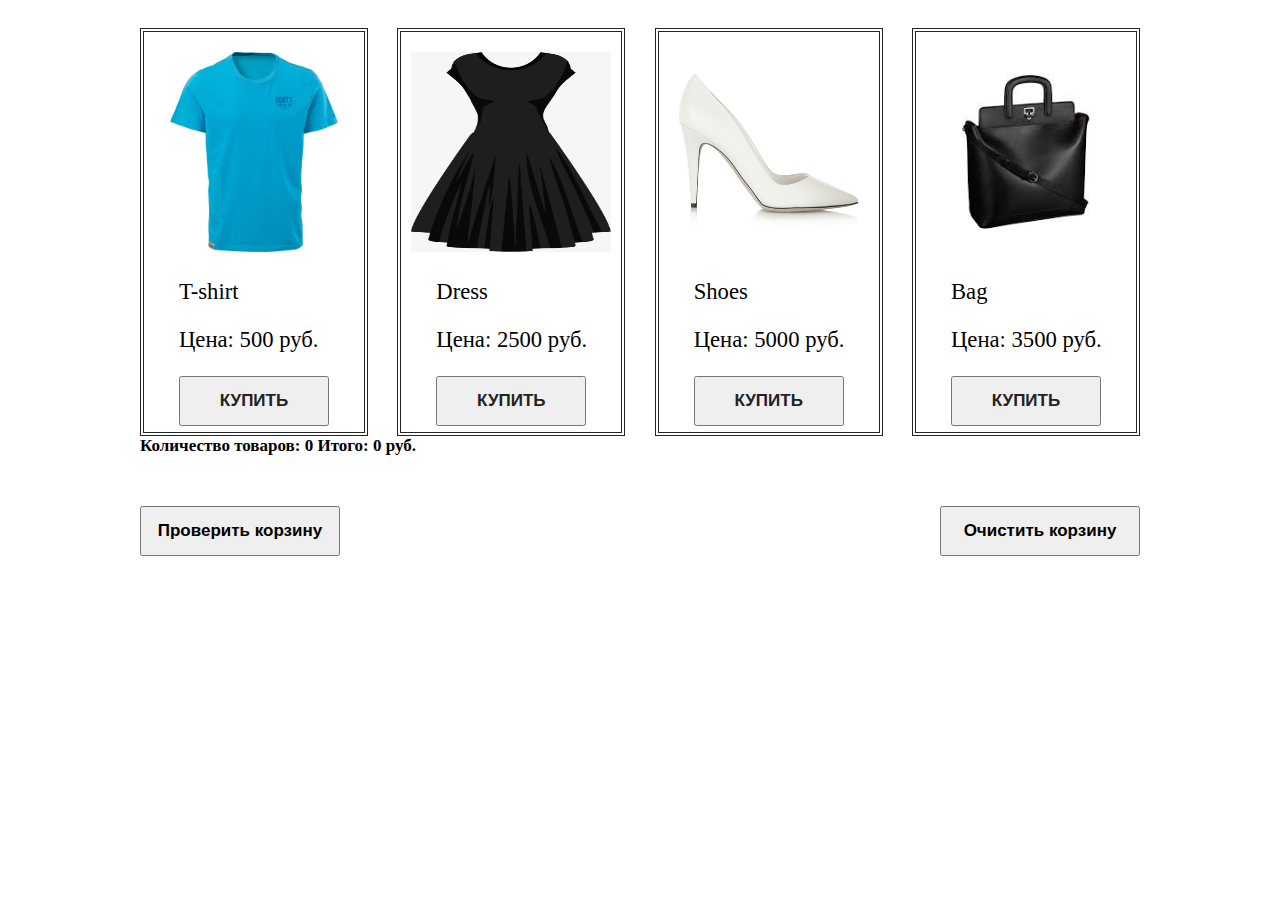
<file: index.html>
<!doctype html>
<html lang="en">
<head>
    <meta charset="UTF-8">
    <title>Cart</title>
    <link rel="stylesheet" href="style.css">

</head>
<body>

<!--<div class="wrap">
    <div class="product">
        <a href="#"><img class="img" src="img/tshirt.png" alt="img"></a>
        <p>Товар 1</p>
        <button data-price='500'>КУПИТЬ</button>
    </div>

    <div class="product">
        <a href="#"><img class="img" src="img/dress.png" alt="img"></a>
        <p>Товар 2</p>
        <button data-price='500'>КУПИТЬ</button>
    </div>

    <div class="product">
        <a href="#"><img class="img" src="img/shoes.png" alt="img"></a>
        <p>Товар 3</p>
        <button data-price='500'>КУПИТЬ</button>
    </div>

    <div class="product">
        <a href="#"><img class="img" src="img/bag.png" alt="img"></a>
        <p>Товар 4</p>
        <button data-price='500'>КУПИТЬ</button>
    </div>

</div>

<div id="basket">
    Количество товаров: <span id="basket-count">0</span>
    Итого: <span id="basket-price">0</span>
</div> -->

<!--<a class="button" href="#">My Account</a> </div>-->
<div class="div">
    <div id="catalog" class="wrap"></div>
    <div id="basket" class="basket">
    Количество товаров: <span id="basket-count">0</span>
    Итого: <span id="basket-price">0 руб.</span>
    </div>
    <div class="wrap-cart">
        <button id="basket-check" class="basket-button">Проверить корзину</button>
        <button id="basket-clear" class="basket-button">Очистить корзину</button>
    </div>
    <div id="cart"></div>
</div>
<script src="product.js"></script>

</body>
</html>
</file>
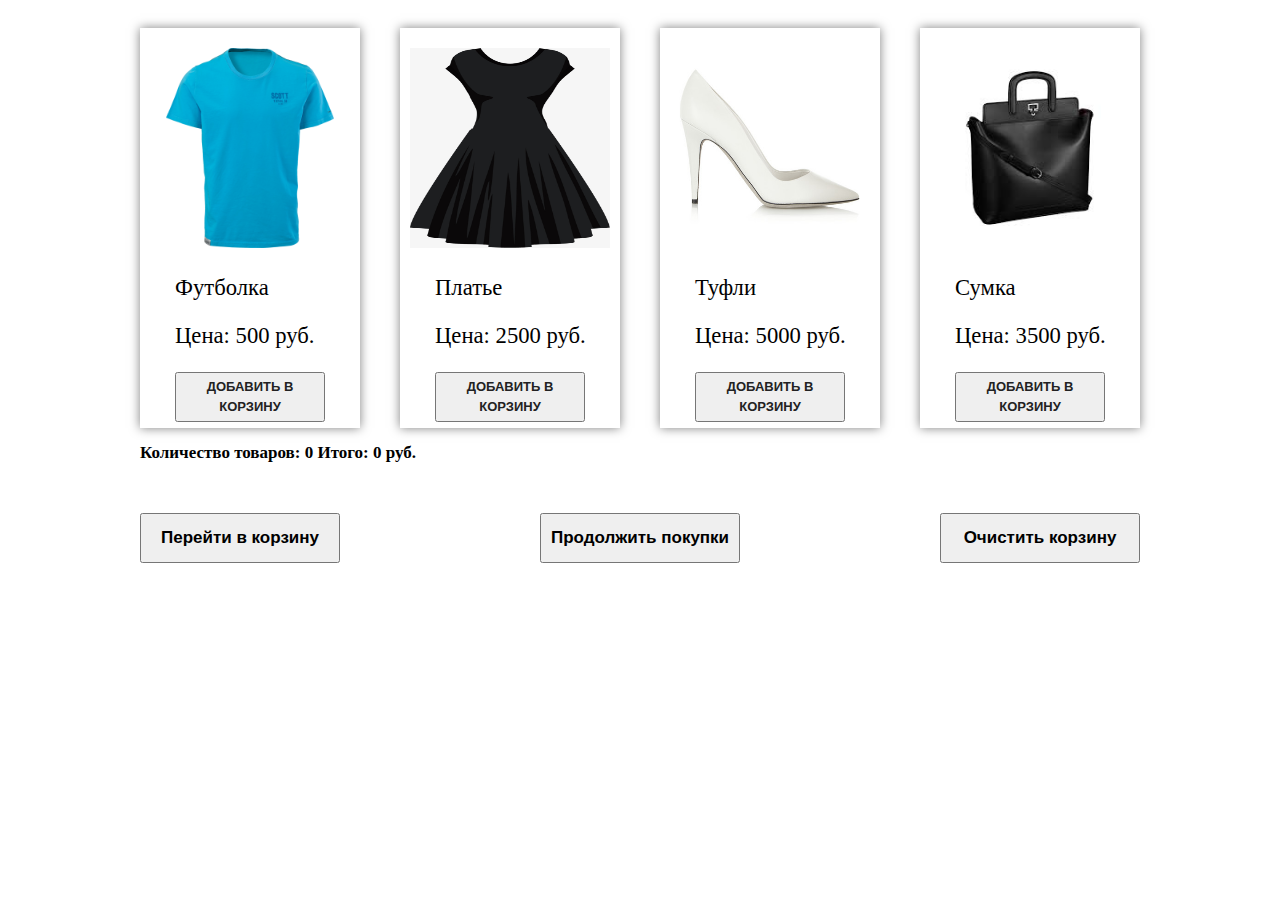
<file: 7.1.2/index.html>
<!doctype html>
<html lang="en">
<head>
    <meta charset="UTF-8">
    <title>Cart</title>
    <link rel="stylesheet" href="style.css">
    <link rel="stylesheet" href="font-awesome-4.7.0/css/font-awesome.min.css">

</head>
<body>

<div class="div">
    <div id="catalog" class="wrap"></div>
    <div id="basket" class="basket">
    Количество товаров: <span id="basket-count">0</span>
    Итого: <span id="basket-price">0 руб.</span>
    </div>
    <div class="wrap-cart">
        <button id="basket-check" class="basket-button">Перейти в корзину</button>
        <button id="continue-shopping" class="basket-button">Продолжить покупки</button>
        <button id="basket-clear" class="basket-button">Очистить корзину</button>
    </div>
    <div id="cartContainer">
        <div id="cart"></div>
    </div>
</div>
<script src="product.js"></script>

</body>
</html>
</file>
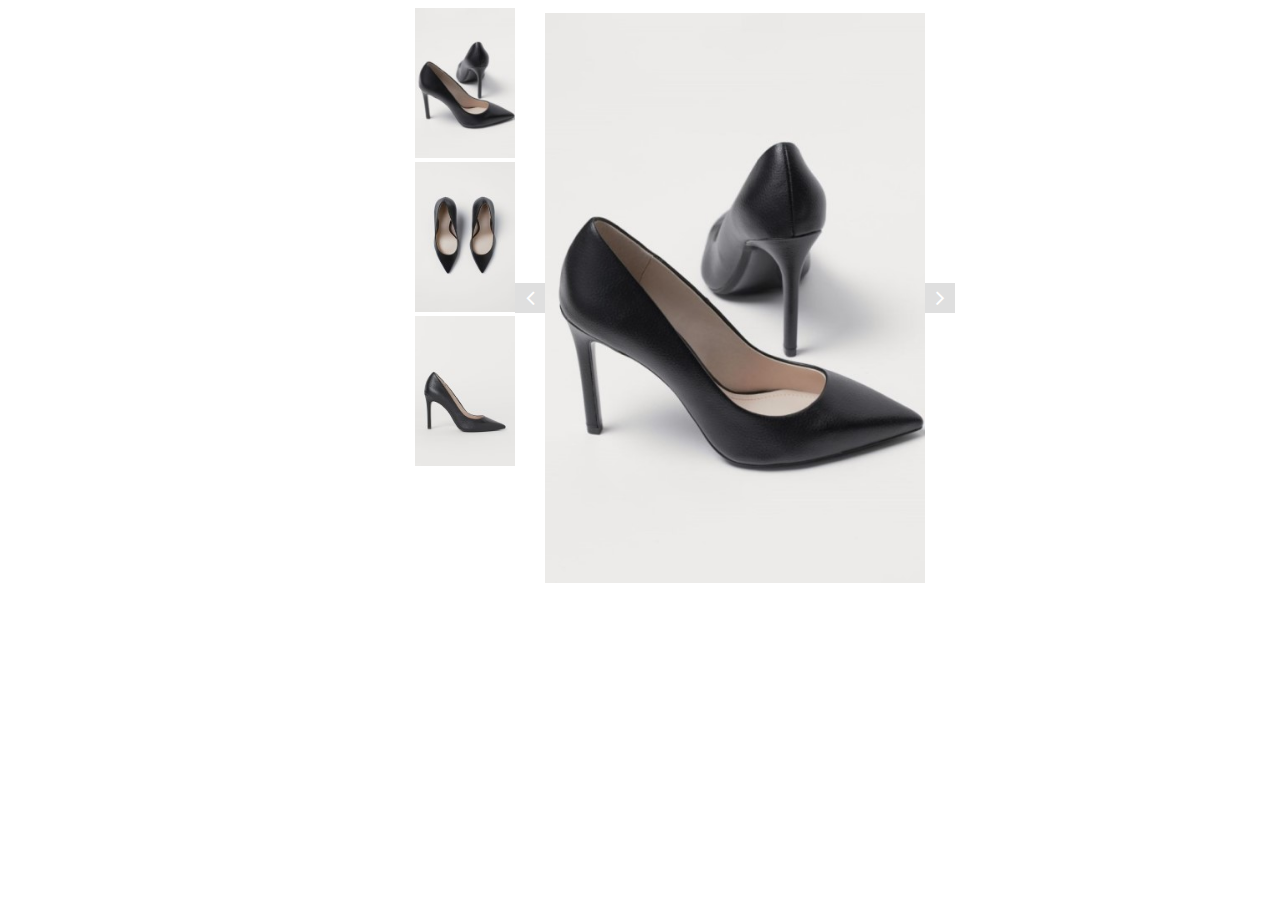
<file: 7.4/index.html>
<!doctype html>
<html lang="en">
<head>
    <meta charset="UTF-8">
    <title>gallery</title>
    <link rel="stylesheet" href="style.css">
    <link rel="stylesheet" href="font-awesome-4.7.0/css/font-awesome.min.css">
</head>
<body>
<div id = "gallery" class="galleryClass">
    <div id="wrapMin" class="galleryPreviewsContainer"></div>
    <div class="slide">
        <a id='slideBefore' class="slide-arrow" href="#"><i class="fa fa-angle-left" aria-hidden="true"></i></a>
        <div id="max" class="galleryBigContainer"></div>
        <a id='slideAfter' class="slide-arrow" href="#"><i class="fa fa-angle-right" aria-hidden="true"></i></a>
    </div>

</div>

<script src="gallery.js"></script>

<div></div>

</body>
</html>
</file>
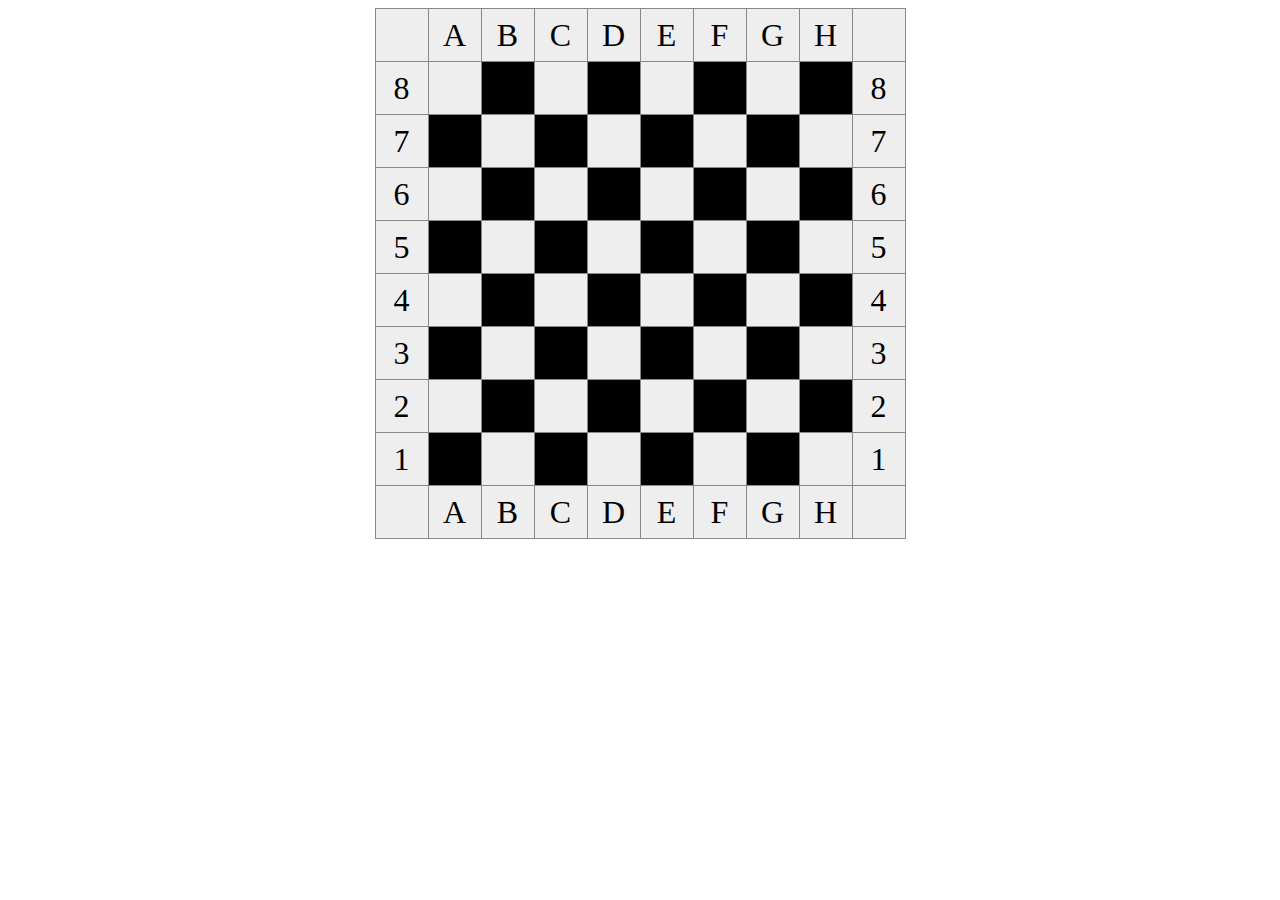
<file: HomeWork 5.1/index.html>
<!doctype html>
<html lang="en">
<head>
    <meta charset="UTF-8">
    <title>Шахматная доска</title>
        <style>
        table {
            margin: auto;
            border-collapse: collapse;
        }
        tr {
            width: 50px;
            height: 50px;
        }
        td {
            border: 1px solid #888888;
            width: 50px;
            height: 50px;
            background-color: #EEEEEE;
            text-align: center;
            font-size: 2em;
        }
    </style>
</head>
<body>

<table id="chessMap"></table>
<script src="game.js"></script>

</body>
</html>
</file>
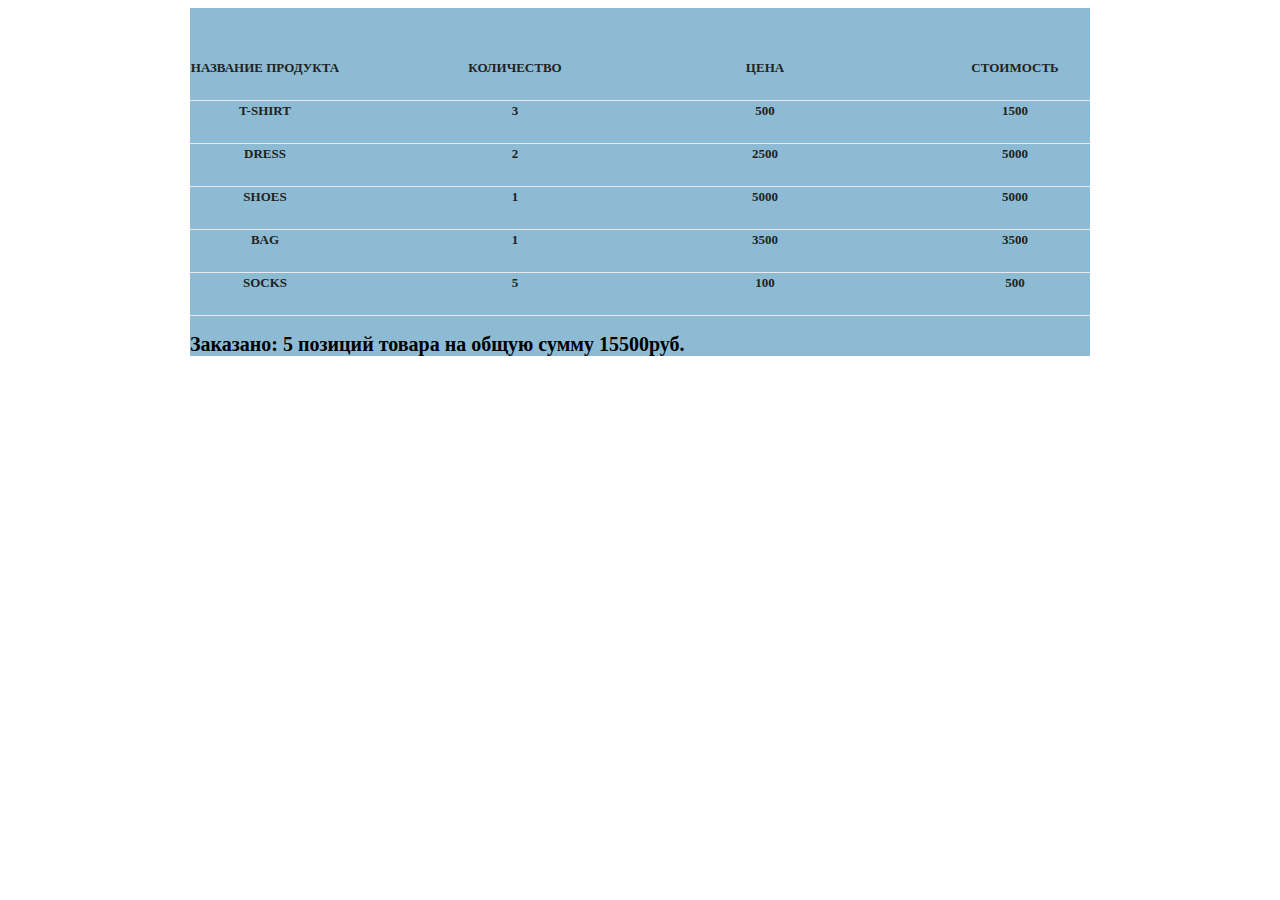
<file: HomeWork 5.2/index.html>
<!doctype html>
<html lang="en">
<head>
    <meta charset="UTF-8">
    <title>Cart</title>
    <link rel="stylesheet" href="style.css">

</head>
<body>

<div id="cart" class="cartContainer"></div>
<script src="cart.js"></script>
</body>
</html>
</file>
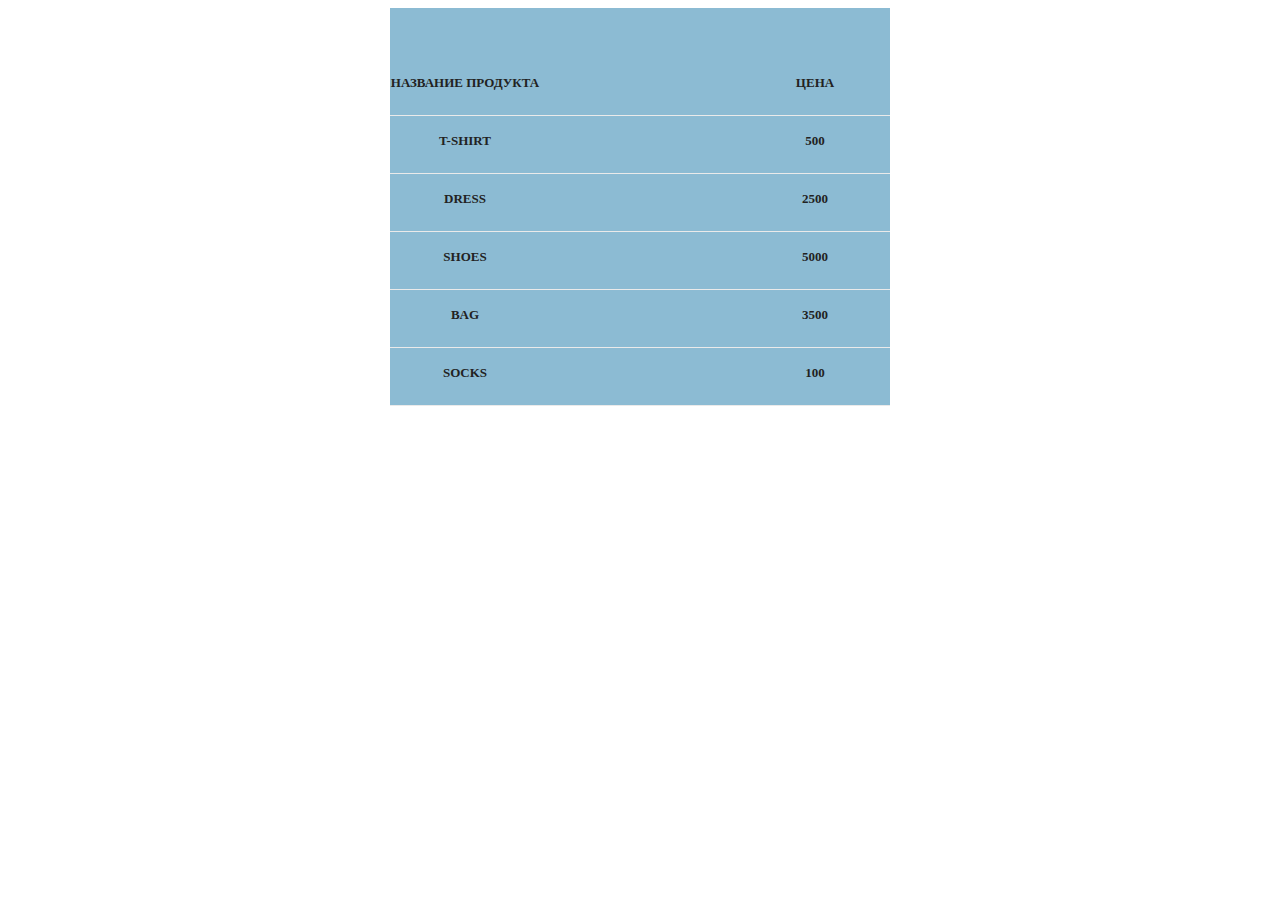
<file: HomeWork 5.3/index.html>
<!doctype html>
<html lang="en">
<head>
    <meta charset="UTF-8">
    <title>Cart</title>
    <link rel="stylesheet" href="style.css">

</head>
<body>

<div id="catalog" class="cartContainer"></div>
<script src="product.js"></script>
</body>
</html>
</file>
<file: style.css>
@charset "UTF-8";

.cartContainer {
  width: 500px;
  margin: 0 auto;
  padding-top: 50px;
  background-color: #8cbbd3;}


.cart-row {
  width: 500px;
  display: flex;
  justify-content: space-between;
  align-items: center;
  border-bottom: 1px solid #eaeaea;
  padding-top: 15px;}

.sizeColumn {
  width: 150px;
  padding-bottom: 22px;
  color: #222222;
  font-size: 13px;
  font-weight: 700;
  line-height: 20px;
  text-align: center;
  text-transform: uppercase;}

.h2-cart {
  font-size: 20px;
  font-weight: 700;
}

.div {
  width: 1000px;
  margin: 0 auto;
}

.wrap {
  padding-top: 20px;
  display: flex;
  justify-content: space-between;
  flex-wrap: wrap;
  /*height: 450px;*/

}

.product {
  width: 220px;
  height: 400px;
  border: 4px double #242424;
  align-items: center;
}


.img {
  width: 200px;
  height: 200px;
  margin-left: 10px;
  margin-top: 20px;

}

.p-product {
  font-size: 17pt;
  padding-left: 35px;

}
.button {
  width: 150px;
  height: 50px;
  margin-left: 35px;
  color: #222222;
  font-size: 17px;
  font-weight: 700;
  line-height: 20px;
  text-align: center;
  vertical-align: middle;
  text-transform: uppercase;
}

.basket {
  font-size: 17px;
  font-weight: 700;
}
.wrap-cart {
  display: flex;
  justify-content: space-between;
  margin-top: 50px;
}
.basket-button {
  width: 200px;
  height: 50px;
  font-size: 17px;
  font-weight: 700;

}
</file>
<file: 7.1.2/style.css>
@charset "UTF-8";

.cartContainer {
  width: 1000px;
  margin: 0 auto;
  padding-top: 20px;
  border-bottom: 1px gainsboro;
  box-shadow: 0 0 10px rgba(0,0,0,0.5);

  }



.cart-row {
  width: 900px;
  display: flex;
  /*justify-content: space-between;*/
  align-items: center;
  border-bottom: 1px solid gainsboro;
  padding-top: 15px;
  margin-left: 50px;
}

.sizeColumn {
  width: 150px;
  padding-bottom: 22px;
  color: #222222;
  font-size: 13px;
  font-weight: 700;
  line-height: 20px;
  text-align: center;
  text-transform: uppercase;
  }

.cartImg {
  padding-left: 30px;
  padding-right: 30px;
  width: 90px;
}
.closeCart {
  margin-left: 45px;
  width: 30px;
  height: 30px;
}

.quantity {
  margin-left: 45px;
  margin-right: 45px;
  width: 60px;
}

.h2-cart {
  font-size: 20px;
  font-weight: 700;
}

.div {
  width: 1000px;
  margin: 0 auto;
}

.wrap {
  padding-top: 20px;
  display: flex;
  justify-content: space-between;
  flex-wrap: wrap;

}

.product {
  width: 220px;
  height: 400px;
  border-bottom: 1px gainsboro;
  box-shadow: 0 0 10px rgba(0,0,0,0.5);
  align-items: center;
}


.img {
  width: 200px;
  height: 200px;
  margin-left: 10px;
  margin-top: 20px;

}

.p-product {
  font-size: 17pt;
  padding-left: 35px;

}
.button {
  width: 150px;
  height: 50px;
  margin-left: 35px;
  color: #222222;
  font-size: 13px;
  font-weight: 600;
  line-height: 20px;
  text-align: center;
  vertical-align: middle;
  text-transform: uppercase;
}

.basket {
  font-size: 17px;
  font-weight: 700;
  margin-top: 15px;
}
.wrap-cart {
  display: flex;
  justify-content: space-between;
  margin-top: 50px;
  margin-bottom: 50px;
}
.basket-button {
  width: 200px;
  height: 50px;
  font-size: 17px;
  font-weight: 700;

}

.checkoutBtn {
  margin-bottom: 20px;
  margin-top: 20px;
  margin-left: 750px;
  justify-content: right;
}
.continue {
  justify-content: right;
}
.address {
  width: 1000px;
  margin: 0 auto;
  padding-top: 20px;
  border-bottom: 1px gainsboro;
  box-shadow: 0 0 10px rgba(0,0,0,0.5);

}
.addressItem {
  margin: 20px 20px 20px 20px;
  padding: 10px 10px 10px 10px;
}
</file>
<file: 7.4/style.css>
@charset "UTF-8";
.galleryClass {
  margin: 0 auto;
  width: 450px;
  display: flex;

}
.galleryPreviewsContainer {
  width: 380px;
  /*display: flex;
  justify-content: space-between;
  align-items: center;
  margin: 0 auto;*/
}

.slide {
  width: 440px;
  height: 580px;
  margin: 0 auto;
  display: flex;
  justify-content: space-between;
  align-items: center;
}

.galleryBigContainer {
  width: 380px;
  height: 500px;
  margin: 0 auto;
  display: flex;
  justify-content: space-between;
  align-items: center;
}

.slide-arrow {
  display: block;
  width: 30px;
  height: 30px;
  background-color: rgba(42, 42, 42, 0.15);
  text-align: center;
  color: #ffffff;
  font-size: 24px;
  font-weight: 400;
  line-height: 30px;
}

.galleryWrapper__screen{
  left: 0;
  width: 100%;
  height: 100%;
  background-color: #222;
  opacity: 0.8;
  position: fixed;
  top: 0;
  z-index: 100;
  display: block;
  text-align: center;
}
.galleryWrapper__image {
  max-height: 80%;
  max-width: 80%;
  z-index: 101;
  position: absolute;
  margin: auto;
  left: 0;
  top: 0;
  bottom: 0;
  right: 0;
}
.galleryWrapper__close {
  z-index: 101;
  position: absolute;
  top: 0;
  right: 0;
}






.h2-cart {
  font-size: 20px;
  font-weight: 700;
}

.wrap {
  padding-top: 20px;
  display: flex;
  justify-content: space-between;
  flex-wrap: wrap;
  /*height: 450px;*/

}


.img {
  width: 200px;
  height: 200px;
  margin-left: 10px;
  margin-top: 20px;

}
</file>
<file: HomeWork 5.2/style.css>
@charset "UTF-8";

.cartContainer {
  width: 900px;
  margin: 0 auto;
  padding-top: 50px;
  background-color: #8cbbd3;}


.cart-row {
  width: 900px;
  display: flex;
  justify-content: space-between;
  align-items: center;
  border-bottom: 1px solid #eaeaea; }

.sizeColumn {
  width: 150px;
  padding-bottom: 22px;
  color: #222222;
  font-size: 13px;
  font-weight: 700;
  line-height: 20px;
  text-align: center;
  text-transform: uppercase;}

.h2-cart {
  font-size: 20px;
  font-weight: 700;
}
</file>
<file: HomeWork 5.3/style.css>
@charset "UTF-8";

.cartContainer {
  width: 500px;
  margin: 0 auto;
  padding-top: 50px;
  background-color: #8cbbd3;}


.cart-row {
  width: 500px;
  display: flex;
  justify-content: space-between;
  align-items: center;
  border-bottom: 1px solid #eaeaea;
  padding-top: 15px;}

.sizeColumn {
  width: 150px;
  padding-bottom: 22px;
  color: #222222;
  font-size: 13px;
  font-weight: 700;
  line-height: 20px;
  text-align: center;
  text-transform: uppercase;}

.h2-cart {
  font-size: 20px;
  font-weight: 700;
}
</file>
